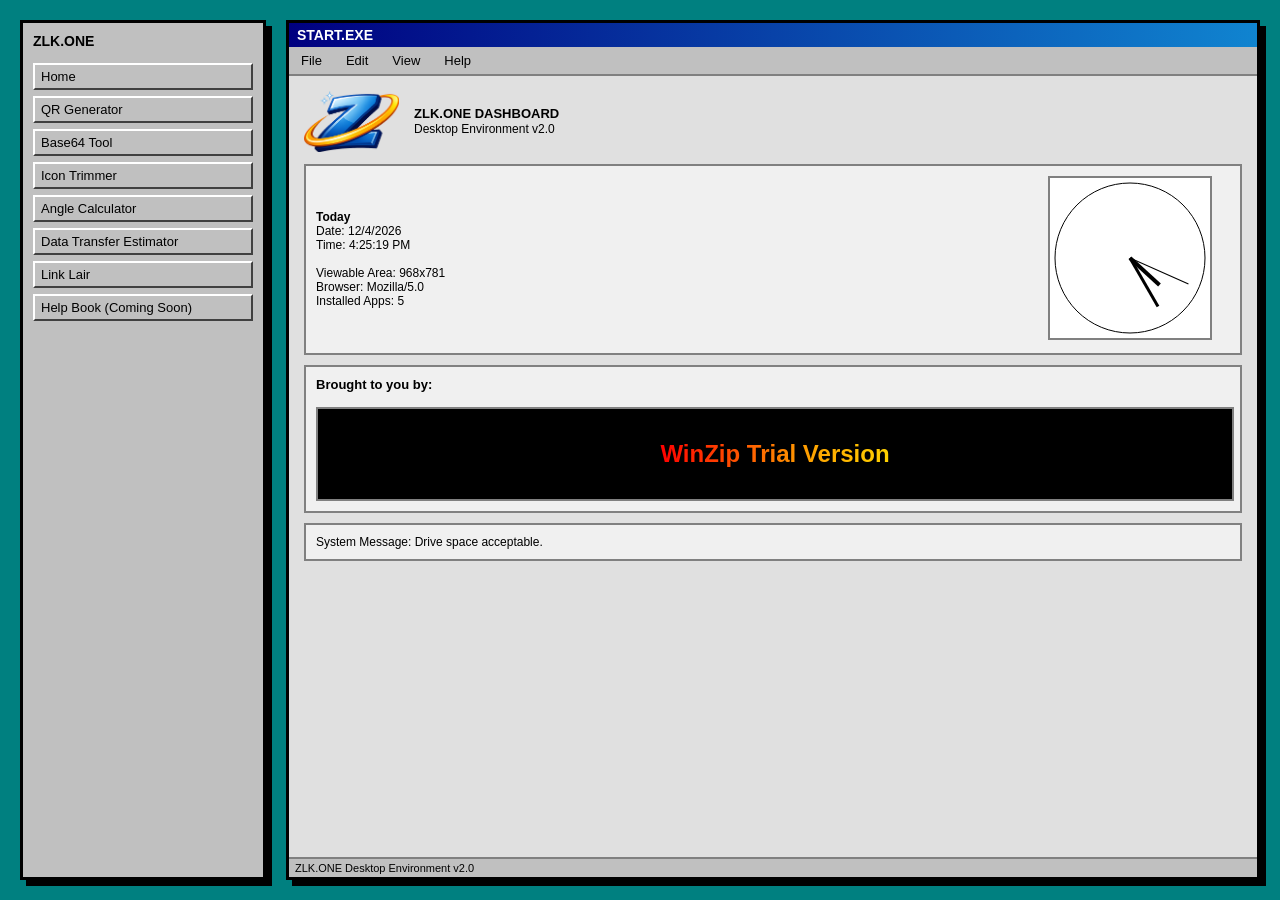
<file: index.html>
<!DOCTYPE html>
<html>
<head>
<meta charset="UTF-8">
<title>ZLK.ONE</title>
<link rel="icon" type="image/x-icon" href="/media/favicon.gif">

<link rel="stylesheet" href="css/zlk-base.css">

<style>
:root {
    --desktop-bg: #008080;

    --titlebar-start: #000080;
    --titlebar-end: #1084d0;
}

body {
    background: var(--desktop-bg);
}

.desktop {
    display: flex;
    height: 100vh;
    padding: 20px;
    box-sizing: border-box;
    gap: 20px;
}

.sidebar {
    width: 220px;
    background: #c0c0c0;
    border: 3px solid #000;
    box-shadow: 6px 6px 0px #000;
    padding: 10px;
}

.sidebar h3 {
    margin-top: 0;
    font-size: 14px;
}

.nav-button {
    display: block;
    width: 100%;
    margin-bottom: 6px;
    text-align: left;
}

.window {
    flex: 1;
    background: #c0c0c0;
    border: 3px solid #000;
    box-shadow: 6px 6px 0px #000;
    display: flex;
    flex-direction: column;
}

.titlebar {
    background: linear-gradient(
        to right,
        var(--titlebar-start),
        var(--titlebar-end)
    );
    color: white;
    padding: 4px 8px;
    font-weight: bold;
    font-size: 14px;
}

.menubar {
    background: #c0c0c0;
    padding: 4px 6px;
    border-bottom: 2px solid #808080;
}

.content {
    flex: 1;
    background: #e0e0e0;
}

.content iframe {
    width: 100%;
    height: 100%;
    border: none;
}

.statusbar {
    background: #c0c0c0;
    border-top: 2px solid #808080;
    padding: 3px 6px;
    font-size: 11px;
}

</style>
</head>

<body>

<div class="desktop">

    <div class="sidebar">
        <h3>ZLK.ONE</h3>

        <button class="nav-button" onclick="loadApp('home.html','START.EXE')">Home</button>
        <button class="nav-button" onclick="loadApp('qrcode.html','MASAHIRO.EXE')">QR Generator</button>
        <button class="nav-button" onclick="loadApp('base64.html','BASED64.EXE')">Base64 Tool</button>
		<button class="nav-button" onclick="loadApp('icontrimmer.html','PIXELRECYCLER.EXE')">Icon Trimmer</button>
        <button class="nav-button" onclick="loadApp('anglecalc.html','FLIPPO.EXE')">Angle Calculator</button>
		<button class="nav-button" onclick="loadApp('transfertime.html','COPYTIME.EXE')">Data Transfer Estimator</button>
        <button class="nav-button" onclick="loadApp('links.html','BOOKMARKS.EXE')">Link Lair</button>
        <button class="nav-button" onclick="loadApp('home.html','COMPUTERBIBLE.EXE')">Help Book (Coming Soon)</button>

    </div>

    <div class="window">

        <div class="titlebar" id="appTitle">
            START.EXE
        </div>

    <div class="menubar" id="menubar">

    <div class="menu-item" onclick="toggleMenu('fileMenu', this)">File</div>
    <div class="menu-item" onclick="toggleMenu('editMenu', this)">Edit</div>
    <div class="menu-item" onclick="toggleMenu('viewMenu', this)">View</div>
    <div class="menu-item" onclick="toggleMenu('helpMenu', this)">Help</div>

    <!-- FILE -->
    <div class="dropdown" id="fileMenu">
        <div onclick="reloadApp()">Reload App</div>
        <div onclick="openNewWindow()">Open in New Window</div>
        <div onclick="closeApp()">Close App</div>
    </div>

    <!-- EDIT -->
    <div class="dropdown" id="editMenu">
        <div onclick="copyPageURL()">Copy Page URL</div>
        <div onclick="clearCurrentApp()">Clear Current App</div>
    </div>

    <!-- VIEW -->
    <div class="dropdown" id="viewMenu">

        <div class="submenu-title">Wallpaper</div>
        <div onclick="setWallpaper('#008080')">Teal Horizon</div>
        <div onclick="setWallpaper('#000000')">Midnight Mode</div>
        <div onclick="setWallpaper('#202060')">Deep Space Blue</div>

        <div class="submenu-title">Titlebar Theme</div>
        <div onclick="setTheme('#000080','#1084d0')">Corporate Blue</div>
        <div onclick="setTheme('#800040','#ff4fa3')">Executive Magenta</div>
        <div onclick="setTheme('#004d00','#00cc66')">Enterprise Green</div>
        <div onclick="setTheme('#333','#888')">Monochrome Steel</div>

    </div>

    <!-- HELP -->
    <div class="dropdown" id="helpMenu">
        <div onclick="loadApp('about.html','ABOUT ZLK.ONE')">About...</div>
    </div>

</div>

        <div class="content">
            <iframe id="appFrame" src="apps/home.html"></iframe>
        </div>

        <div class="statusbar">
            ZLK.ONE Desktop Environment v2.0
        </div>

    </div>

</div>

<script>
function loadApp(file, title) {
    document.getElementById("appFrame").src = "apps/" + file;
    document.getElementById("appTitle").textContent = title;
}

// --- MENU SYSTEM ---

function toggleMenu(menuId, el) {

    const menu = document.getElementById(menuId);
    const alreadyOpen = menu.style.display === "flex";

    closeAllMenus();

    if (alreadyOpen) return;

    menu.style.display = "flex";
    el.classList.add("active");

    // Anchor directly under the clicked menu item
    menu.style.left = el.offsetLeft + "px";
}

function closeAllMenus() {
    document.querySelectorAll(".dropdown").forEach(d => {
        d.style.display = "none";
    });
    document.querySelectorAll(".menu-item").forEach(m => {
        m.classList.remove("active");
    });
}

document.addEventListener("click", function(e) {
    if (!e.target.closest(".menubar")) {
        closeAllMenus();
    }
});

// --- FILE MENU ---

function reloadApp() {
    const frame = document.getElementById("appFrame");
    frame.src = frame.src;
    closeAllMenus();
}

function openNewWindow() {
    const frame = document.getElementById("appFrame");
    window.open(frame.src, "_blank");
    closeAllMenus();
}

function closeApp() {
    loadApp('home.html','Home');
    closeAllMenus();
}

// --- EDIT MENU ---

function copyPageURL() {
    navigator.clipboard.writeText(window.location.href);
    closeAllMenus();
}

function clearCurrentApp() {
    const frame = document.getElementById("appFrame");
    frame.contentWindow.location.reload();
    closeAllMenus();
}

// --- VIEW MENU ---

function setWallpaper(color) {
    document.documentElement.style.setProperty('--desktop-bg', color);
    closeAllMenus();
}

function setTheme(start, end) {
    document.documentElement.style.setProperty('--titlebar-start', start);
    document.documentElement.style.setProperty('--titlebar-end', end);
    closeAllMenus();
}
</script>

</body>
</html>
</file>
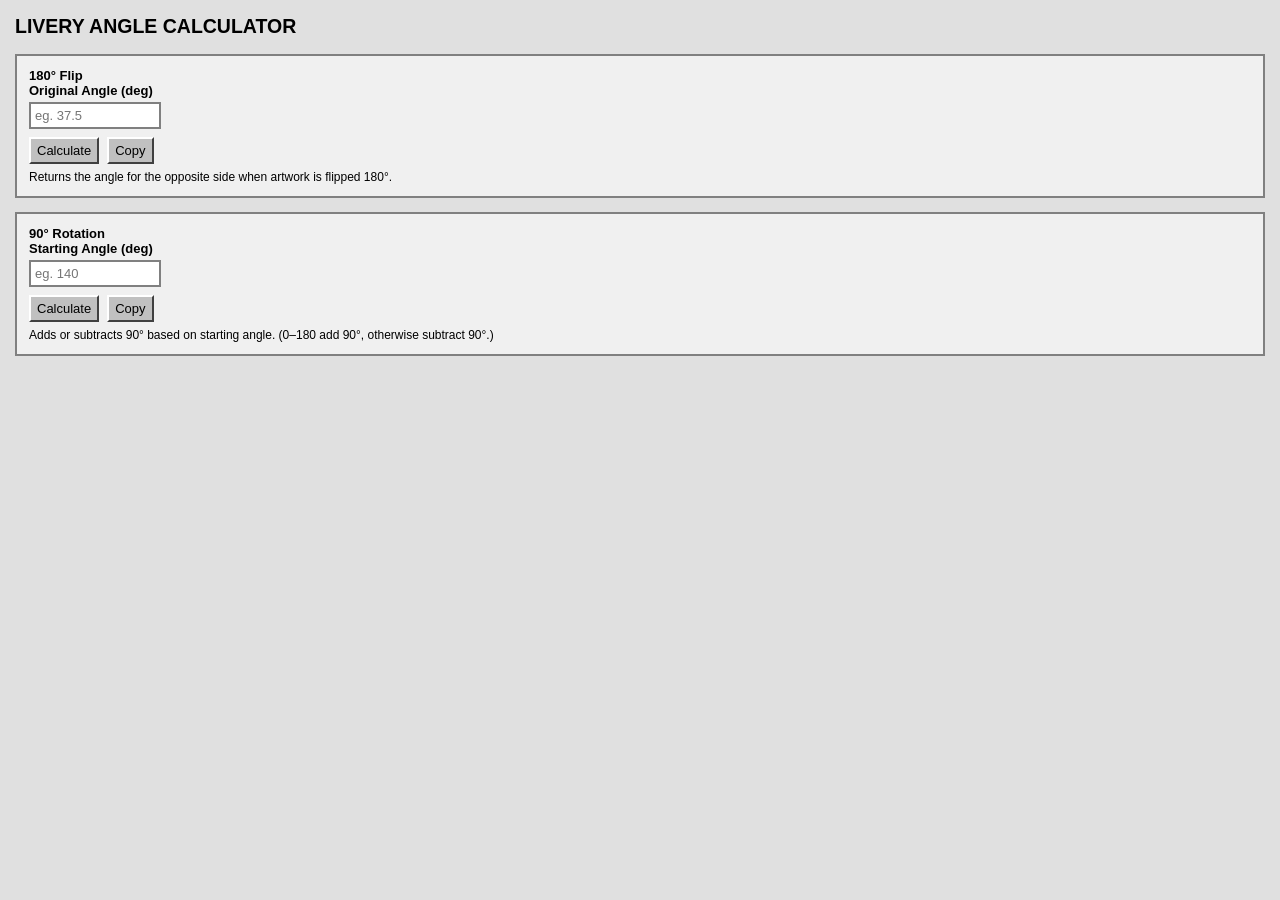
<file: apps/anglecalc.html>
<!DOCTYPE html>
<html>
<head>
<meta charset="UTF-8">
<link rel="stylesheet" href="../css/zlk-base.css">

<style>
.container {
    padding: 15px;
}

h2 {
    margin-top: 0;
}

.section {
    border: 2px solid #808080;
    background: #f0f0f0;
    padding: 12px;
    margin-bottom: 14px;
}

label {
    display: block;
    margin-bottom: 4px;
    font-weight: bold;
}

input[type=number] {
    width: 120px;
    padding: 4px;
    border: 2px solid #808080;
    background: white;
}

.buttons {
    margin-top: 8px;
    display: flex;
    align-items: center;
    gap: 8px;
}

.result {
    font-weight: bold;
    color: #006600;
}

.description {
    font-size: 12px;
    margin-top: 6px;
}
</style>
</head>

<body>

<div class="container">

<h2>LIVERY ANGLE CALCULATOR</h2>

<div class="section">

    <strong>180° Flip</strong>

    <label for="angle180">Original Angle (deg)</label>
    <input id="angle180" type="number" step="0.1" placeholder="eg. 37.5">

    <div class="buttons">
        <button onclick="calcFlip()">Calculate</button>
        <button onclick="copyResult('result180')">Copy</button>
        <span id="result180" class="result"></span>
    </div>

    <div class="description">
        Returns the angle for the opposite side when artwork is flipped 180°.
    </div>

</div>

<div class="section">

    <strong>90° Rotation</strong>

    <label for="angleRotate">Starting Angle (deg)</label>
    <input id="angleRotate" type="number" step="0.1" placeholder="eg. 140">

    <div class="buttons">
        <button onclick="calcRotate()">Calculate</button>
        <button onclick="copyResult('resultRotate')">Copy</button>
        <span id="resultRotate" class="result"></span>
    </div>

    <div class="description">
        Adds or subtracts 90° based on starting angle.
        (0–180 add 90°, otherwise subtract 90°.)
    </div>

</div>

</div>

<script>

// 180° flip
function calcFlip() {
    const angle = parseFloat(document.getElementById('angle180').value) || 0;
    const result = (540 - angle) % 360;
    document.getElementById('result180').textContent =
        result.toFixed(1) + "°";
}

// 90° rotate
function calcRotate() {
    const angle = parseFloat(document.getElementById('angleRotate').value) || 0;
    let result;

    if (angle >= 0 && angle < 180) {
        result = angle + 90;
    } else {
        result = angle - 90;
    }

    result = (result + 360) % 360;

    document.getElementById('resultRotate').textContent =
        result.toFixed(1) + "°";
}

// Copy to clipboard
function copyResult(id) {
    const text = document.getElementById(id).textContent;
    if (text) {
        navigator.clipboard.writeText(text);
    }
}

// Enter key triggers
document.getElementById('angle180').addEventListener('keydown', function(e) {
    if (e.key === 'Enter') calcFlip();
});

document.getElementById('angleRotate').addEventListener('keydown', function(e) {
    if (e.key === 'Enter') calcRotate();
});

</script>

</body>
</html>
</file>
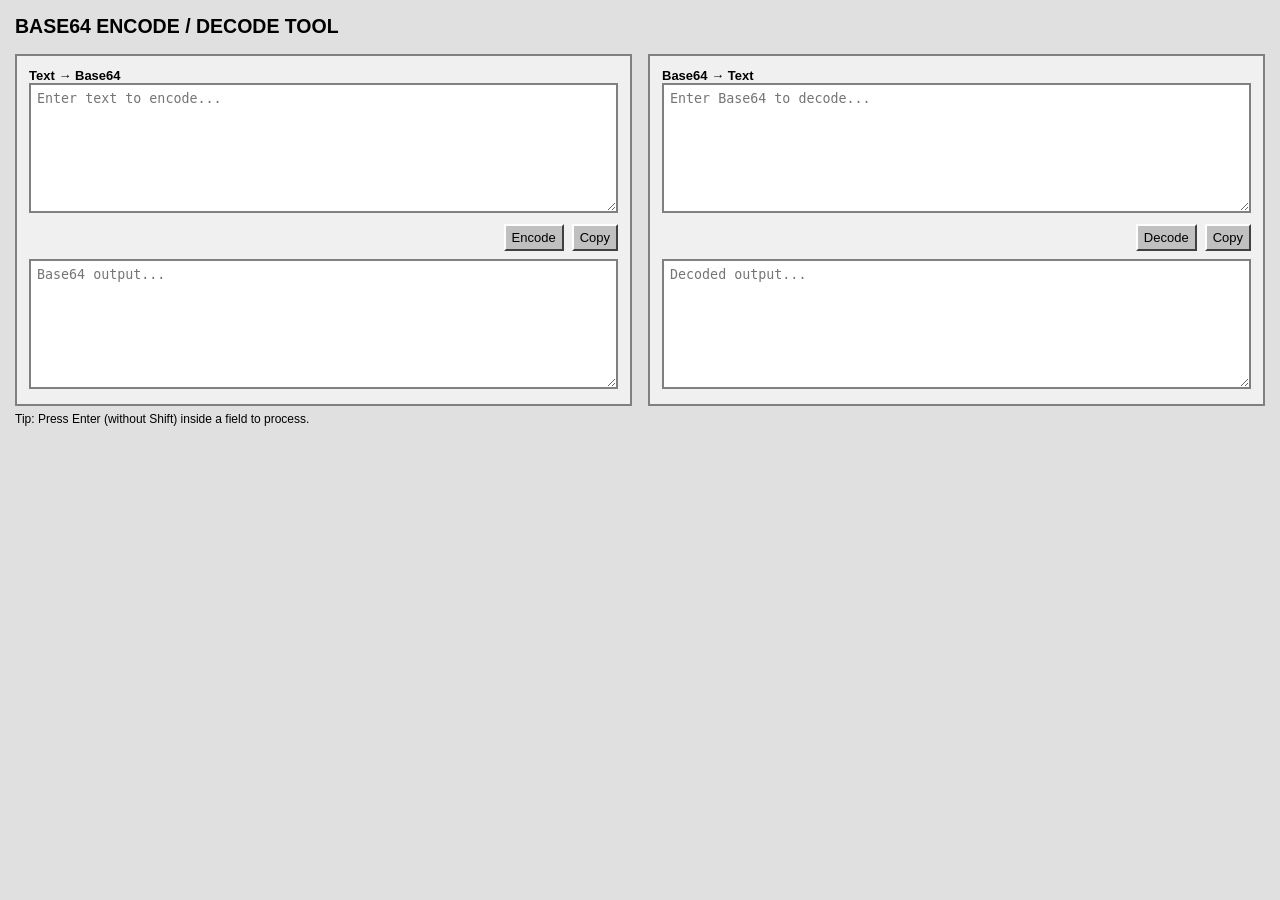
<file: apps/base64.html>
<!DOCTYPE html>
<html>
<head>
<meta charset="UTF-8">
<link rel="stylesheet" href="../css/zlk-base.css">

<style>
.container {
    padding: 15px;
}

h2 {
    margin-top: 0;
}

.wrapper {
    display: grid;
    grid-template-columns: 1fr 1fr;
    gap: 16px;
}

.section {
    border: 2px solid #808080;
    background: #f0f0f0;
    padding: 12px;
}

textarea {
    width: 100%;
    height: 130px;
    padding: 6px;
    border: 2px solid #808080;
    background: white;
    resize: vertical;
    box-sizing: border-box;
}

.buttons {
    margin: 8px 0;
    display: flex;
    gap: 8px;
    justify-content: flex-end;
}

.status {
    font-size: 12px;
    margin-top: 6px;
}
</style>
</head>

<body>

<div class="container">

<h2>BASE64 ENCODE / DECODE TOOL</h2>

<div class="wrapper">

<!-- ENCODE -->
<div class="section">

<strong>Text → Base64</strong>

<textarea id="plainText" placeholder="Enter text to encode..."></textarea>

<div class="buttons">
    <button onclick="encodeText()">Encode</button>
    <button onclick="copyToClipboard('encodedText')">Copy</button>
</div>

<textarea id="encodedText" placeholder="Base64 output..." readonly></textarea>

</div>

<!-- DECODE -->
<div class="section">

<strong>Base64 → Text</strong>

<textarea id="base64Input" placeholder="Enter Base64 to decode..."></textarea>

<div class="buttons">
    <button onclick="decodeText()">Decode</button>
    <button onclick="copyToClipboard('decodedText')">Copy</button>
</div>

<textarea id="decodedText" placeholder="Decoded output..." readonly></textarea>

</div>

</div>

<div class="status">
Tip: Press Enter (without Shift) inside a field to process.
</div>

</div>

<script>

// Encode
function encodeText() {
    const input = document.getElementById('plainText').value;
    try {
        const encoded = btoa(unescape(encodeURIComponent(input)));
        document.getElementById('encodedText').value = encoded;
    } catch (e) {
        document.getElementById('encodedText').value = "Error encoding text.";
    }
}

// Decode
function decodeText() {
    const input = document.getElementById('base64Input').value;
    try {
        const decoded = decodeURIComponent(escape(atob(input)));
        document.getElementById('decodedText').value = decoded;
    } catch (e) {
        document.getElementById('decodedText').value = "Error decoding Base64.";
    }
}

// Copy
function copyToClipboard(id) {
    const text = document.getElementById(id);
    text.select();
    document.execCommand('copy');
}

// Enter triggers
document.getElementById('plainText').addEventListener('keydown', function(e) {
    if (e.key === 'Enter' && !e.shiftKey) {
        e.preventDefault();
        encodeText();
    }
});

document.getElementById('base64Input').addEventListener('keydown', function(e) {
    if (e.key === 'Enter' && !e.shiftKey) {
        e.preventDefault();
        decodeText();
    }
});

</script>

</body>
</html>
</file>
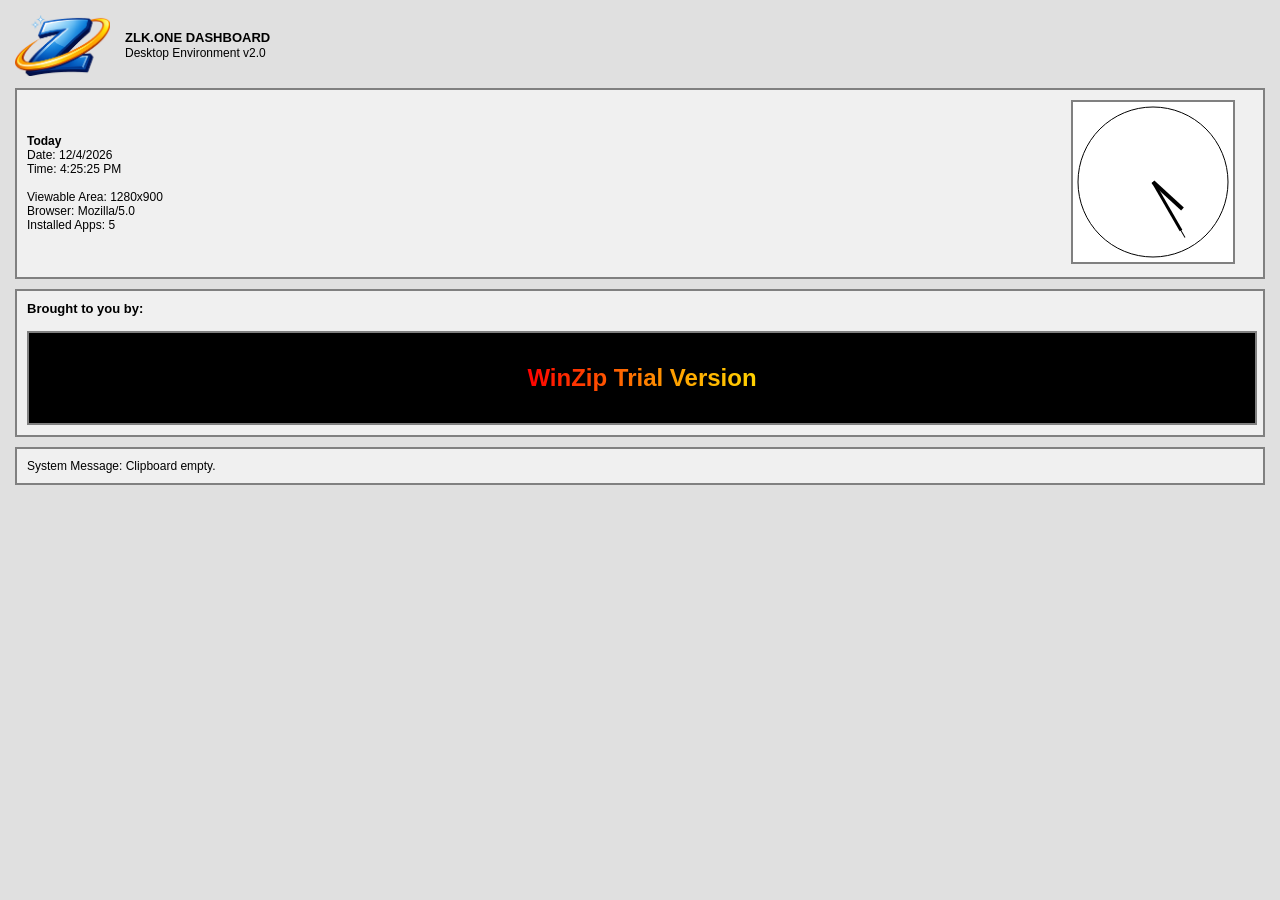
<file: apps/home.html>
<!DOCTYPE html>
<html>
<head>
<meta charset="UTF-8">
<link rel="stylesheet" href="../css/zlk-base.css">

<style>
.container {
    padding: 15px;
}

.top {
    display: flex;
    align-items: center;
    gap: 15px;
    margin-bottom: 12px;
}

.logo {
    width: 95px;
}

.section {
    border: 2px solid #808080;
    background: #f0f0f0;
    padding: 10px;
    margin-bottom: 10px;
}

.grid-2 {
    display: grid;
    grid-template-columns: 1fr 200px;
    gap: 15px;
    align-items: center;
}

.small {
    font-size: 12px;
}

.clock {
    text-align: center;
}

canvas {
    background: white;
    border: 2px solid #808080;
}

.parody-showcase {
    width: 100%;
    height: 90px;
    border: 2px solid #808080;
    background: #000;
    display: flex;
    align-items: center;
    justify-content: center;
    position: relative;
    cursor: pointer;
}

.parody-text {
    font-family: "Comic Sans MS", cursive, sans-serif;
    font-size: 24px;
    font-weight: bold;
    text-align: center;
    display: inline-block; /* Helps the clipping engine stay stable */

    background: linear-gradient(90deg, red, orange, yellow, green, cyan, blue, violet);
    background-size: 400%;

    -webkit-background-clip: text;
    background-clip: text; /* Standard property */
    -webkit-text-fill-color: transparent;

    animation: rainbow 6s linear infinite;
}

@keyframes rainbow {
    0% { background-position: 0% }
    100% { background-position: 400% }
}

@keyframes breathe {
    0%, 100% { transform: scale(1); }
    50% { transform: scale(1.15); }
}
</style>
</head>

<body>

<div class="container">

<div class="top">
    <img src="../media/z.png" class="logo">
    <div>
        <strong>ZLK.ONE DASHBOARD</strong><br>
        <span class="small">Desktop Environment v2.0</span>
    </div>
</div>

<div class="section grid-2">

    <div class="small">
        <strong>Today</strong><br>
        Date: <span id="date"></span><br>
        Time: <span id="time"></span><br><br>

        Viewable Area: <span id="screen"></span><br>
        Browser: <span id="browser"></span><br>
        Installed Apps: 5
    </div>

    <div class="clock">
        <canvas id="analogClock" width="160" height="160"></canvas>
    </div>

</div>

<div class="section">
    <strong>Brought to you by:</strong><br><br>
    <div id="parodyShowcase" class="parody-showcase"></div>
</div>

<div class="section small">
    System Message: <span id="message"></span>
</div>

</div>

<script>

// -------- DATE & TIME --------

function updateTime() {
    const now = new Date();
    document.getElementById("date").textContent =
        now.toLocaleDateString();
    document.getElementById("time").textContent =
        now.toLocaleTimeString();
}
setInterval(updateTime, 1000);
updateTime();

document.getElementById("screen").textContent =
    window.innerWidth + "x" + window.innerHeight;

document.getElementById("browser").textContent =
    navigator.userAgent.split(" ")[0];

// -------- ANALOG CLOCK --------

const canvas = document.getElementById("analogClock");
const ctx = canvas.getContext("2d");
const radius = canvas.height / 2;
ctx.translate(radius, radius);

function drawClock() {
    ctx.clearRect(-radius, -radius, canvas.width, canvas.height);

    ctx.beginPath();
    ctx.arc(0, 0, radius - 5, 0, 2 * Math.PI);
    ctx.fillStyle = "#fff";
    ctx.fill();
    ctx.stroke();

    const now = new Date();
    const hour = now.getHours() % 12;
    const minute = now.getMinutes();
    const second = now.getSeconds();

    drawHand((hour + minute/60) * Math.PI/6, radius * 0.5, 4);
    drawHand(minute * Math.PI/30, radius * 0.7, 3);
    drawHand(second * Math.PI/30, radius * 0.8, 1);
}

function drawHand(angle, length, width) {
    ctx.beginPath();
    ctx.lineWidth = width;
    ctx.moveTo(0,0);
    ctx.rotate(angle);
    ctx.lineTo(0, -length);
    ctx.stroke();
    ctx.rotate(-angle);
}

setInterval(drawClock, 1000);
drawClock();

// -------- PARODY SPONSORS --------

const parodySponsors = [
  "WinZip Trial Version",
  "56k Dial-Up Elite",
  "Generic Beige Tower Co.",
  "Overclockers Anonymous",
  "3dfx Voodoo Graphics",
  "Clippy’s Legal Defense Fund",
  "Screen Saver Enjoyers Union",
  "The Recycle Bin (Empty)",
  "IRQ Conflict Survivors",
  "SCSI Terminator Appreciation Society",
  "Norton Utilities (1999)",
  "Netscape Navigator Support Group",
  "Ask Jeeves Research Division",
  "AltaVista Deep Index Team",
  "Free AOL Trial CDs",
  "The “Safely Remove Hardware” Prayer Circle",
  "CTRL+ALT+DEL Enthusiasts",
  "Defrag Weekend Warriors",
  "The Readme.txt Preservation Society",
  "Shareware Registration Reminder #37",
  "“Do Not Turn Off Your Computer”",
  "Microsoft Plus! Pack Nostalgia",
  "Sound Blaster Driver Roulette",
  "RealPlayer (Rhapsody Installed)",
  "The Registry (Handle With Care)",
  "Your Friendly Neighborhood Patch Cable",
  "Thermal Paste Enthusiasts",
  "The Button That Says Turbo",
  "SYSTEM32",
  "The Dreaded ‘Unknown Device’",
  "‘Buffering…’",
  "The Startup Sound (Max Volume)",
  "“This Copy of Windows Is Not Genuine”",
  "VGA 640×480 Loyalists",
  "The Beige Keycap Consortium",
  "QuickTime Alternatives Committee",
  "The Pop-Up Blocker (Doing Its Best)",
  "“One More Reboot Should Fix It”",
  "The Space Bar (Well-Worn)",
  "‘Press Any Key’ (Where’s Any?)",
  "The Magic Smoke Containment Unit",
  "“Have You Tried Turning It Off And On?”",
  "The Ghost Of Internet Explorer 6",
  "Null Modem Cable Collectors",
  "The Unlicensed WinRAR Years (Respectfully)",
  "“Trial Expired (But It Still Works)”",
  "The LAN Party Snack Fund",
  "The BIOS Beep Translator",
  "Your Last Known Good Configuration"
];

let parodyIndex = 0;

const parodyShowcase = document.getElementById("parodyShowcase");
const parodyLabel = document.createElement("div");
parodyLabel.className = "parody-text";
parodyShowcase.innerHTML = "";
parodyShowcase.appendChild(parodyLabel);

function rotateParodySponsor() {
    parodyLabel.textContent = parodySponsors[parodyIndex];
    parodyIndex = (parodyIndex + 1) % parodySponsors.length;
}

setInterval(rotateParodySponsor, 5000);
rotateParodySponsor();

// -------- SYSTEM MESSAGE --------

const messages = [
    "All systems nominal.",
    "No pending updates.",
    "Clipboard empty.",
    "Drive space acceptable.",
    "Ready."
];

document.getElementById("message").textContent =
    messages[Math.floor(Math.random() * messages.length)];

</script>

</body>
</html>
</file>
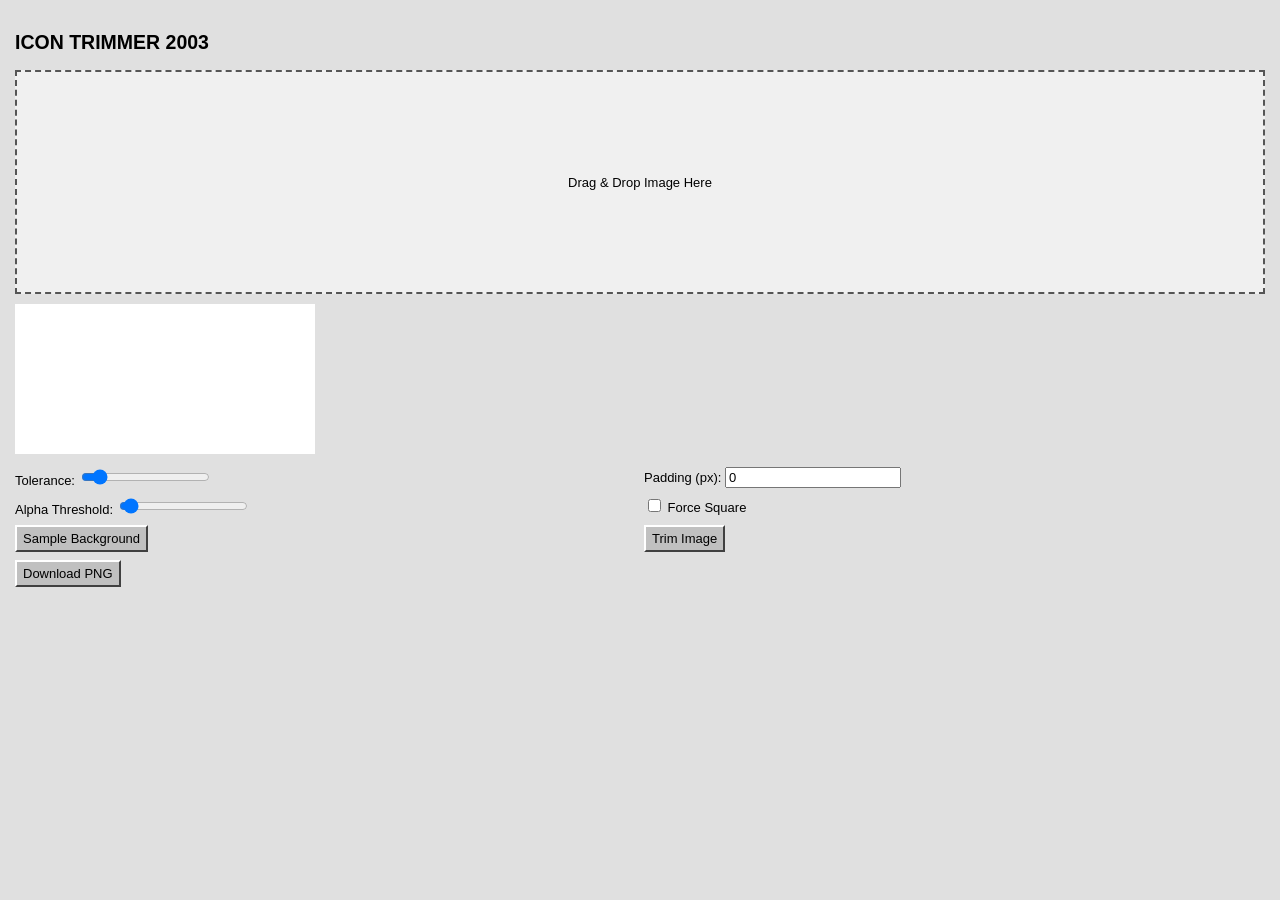
<file: apps/icontrimmer.html>
<!DOCTYPE html>
<html>
<head>
<meta charset="UTF-8">
<link rel="stylesheet" href="../css/zlk-base.css">

<style>
.container {
    padding: 15px;
}

.dropzone {
    border: 2px dashed #555;
    background: #f0f0f0;
    height: 220px;
    display: flex;
    align-items: center;
    justify-content: center;
    margin-bottom: 10px;
}

canvas {
    max-width: 100%;
    margin-bottom: 10px;
    background: white;
}

.controls {
    display: grid;
    grid-template-columns: 1fr 1fr;
    gap: 8px;
}
</style>
</head>

<body>

<div class="container">

<h2>ICON TRIMMER 2003</h2>

<div class="dropzone" id="dropzone">
    Drag & Drop Image Here
</div>

<canvas id="canvas"></canvas>

<div class="controls">
    <div>
        Tolerance:
        <input type="range" id="tolerance" min="0" max="100" value="10">
    </div>

    <div>
        Padding (px):
        <input type="number" id="padding" value="0" min="0">
    </div>

    <div>
        Alpha Threshold:
        <input type="range" id="alphaThreshold" min="0" max="255" value="10">
    </div>

    <div>
        <label>
            <input type="checkbox" id="forceSquare">
            Force Square
        </label>
    </div>

    <div>
        <button id="sampleBg">Sample Background</button>
    </div>

    <div>
        <button id="trim">Trim Image</button>
    </div>

    <div>
        <button id="download">Download PNG</button>
    </div>
</div>

</div>

<script>

const dropzone = document.getElementById("dropzone");
const canvas = document.getElementById("canvas");
const ctx = canvas.getContext("2d");

const toleranceSlider = document.getElementById("tolerance");
const paddingInput = document.getElementById("padding");
const alphaSlider = document.getElementById("alphaThreshold");
const forceSquareCheckbox = document.getElementById("forceSquare");

let img = new Image();
let bgColor = null;
let originalFileName = "trimmed";

dropzone.addEventListener("dragover", e => e.preventDefault());

dropzone.addEventListener("drop", e => {
    e.preventDefault();
    const file = e.dataTransfer.files[0];
    if (!file) return;

    originalFileName = file.name.replace(/\.[^/.]+$/, "");

    const reader = new FileReader();
    reader.onload = function(event) {
        img.onload = function() {
            canvas.width = img.width;
            canvas.height = img.height;
            ctx.drawImage(img, 0, 0);
        }
        img.src = event.target.result;
    };
    reader.readAsDataURL(file);
});

document.getElementById("sampleBg").onclick = () => {
    alert("Click background color in the image.");
    canvas.onclick = function(e) {
        const rect = canvas.getBoundingClientRect();
        const x = Math.floor((e.clientX - rect.left) * (canvas.width / rect.width));
        const y = Math.floor((e.clientY - rect.top) * (canvas.height / rect.height));
        const pixel = ctx.getImageData(x, y, 1, 1).data;
        bgColor = pixel;
        alert("Background color sampled.");
        canvas.onclick = null;
    };
};

document.getElementById("trim").onclick = () => trimImage();

document.getElementById("download").onclick = () => {
    const link = document.createElement("a");
    link.download = originalFileName + "-trimmed.png";
    link.href = canvas.toDataURL("image/png");
    link.click();
};

function trimImage() {

    const tolerance = parseInt(toleranceSlider.value);
    const padding = parseInt(paddingInput.value);
    const alphaThreshold = parseInt(alphaSlider.value);
    const forceSquare = forceSquareCheckbox.checked;

    const imageData = ctx.getImageData(0, 0, canvas.width, canvas.height);
    const data = imageData.data;

    let hasTransparency = false;

    for (let i = 3; i < data.length; i += 4) {
        if (data[i] < 255) {
            hasTransparency = true;
            break;
        }
    }

    let top = canvas.height, bottom = 0, left = canvas.width, right = 0;

    function isContent(r, g, b, a) {

        if (hasTransparency) {
            return a > alphaThreshold;
        }

        if (!bgColor) return true;

        const dr = Math.abs(r - bgColor[0]);
        const dg = Math.abs(g - bgColor[1]);
        const db = Math.abs(b - bgColor[2]);

        return (dr > tolerance || dg > tolerance || db > tolerance);
    }

    for (let y = 0; y < canvas.height; y++) {
        for (let x = 0; x < canvas.width; x++) {

            const index = (y * canvas.width + x) * 4;
            const r = data[index];
            const g = data[index+1];
            const b = data[index+2];
            const a = data[index+3];

            if (isContent(r,g,b,a)) {
                top = Math.min(top, y);
                bottom = Math.max(bottom, y);
                left = Math.min(left, x);
                right = Math.max(right, x);
            }
        }
    }

    if (right <= left || bottom <= top) return;

    top -= padding;
    left -= padding;
    bottom += padding;
    right += padding;

    top = Math.max(0, top);
    left = Math.max(0, left);
    bottom = Math.min(canvas.height, bottom);
    right = Math.min(canvas.width, right);

    let width = right - left;
    let height = bottom - top;

    if (forceSquare) {
        const size = Math.max(width, height);

        const centerX = left + width / 2;
        const centerY = top + height / 2;

        left = Math.max(0, Math.floor(centerX - size / 2));
        top = Math.max(0, Math.floor(centerY - size / 2));

        if (left + size > canvas.width) left = canvas.width - size;
        if (top + size > canvas.height) top = canvas.height - size;

        width = size;
        height = size;
    }

    const newImage = ctx.getImageData(left, top, width, height);

    canvas.width = width;
    canvas.height = height;
    ctx.putImageData(newImage, 0, 0);
}

</script>

</body>
</html>
</file>
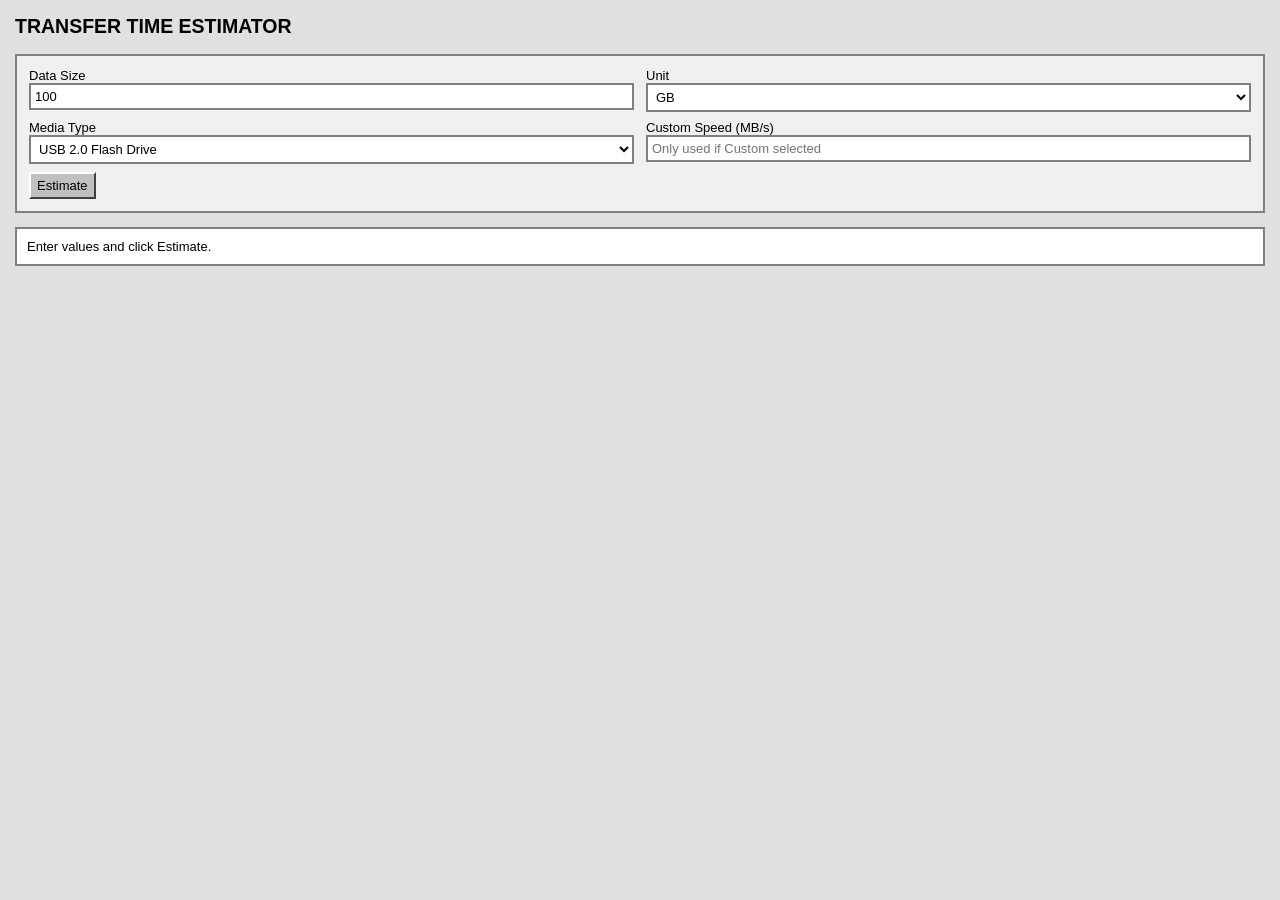
<file: apps/transfertime.html>
<!DOCTYPE html>
<html>
<head>
<meta charset="UTF-8">
<link rel="stylesheet" href="../css/zlk-base.css">

<style>
.container {
    padding: 15px;
}

h2 {
    margin-top: 0;
}

.section {
    border: 2px solid #808080;
    background: #f0f0f0;
    padding: 12px;
    margin-bottom: 14px;
}

.row {
    display: grid;
    grid-template-columns: 1fr 1fr;
    gap: 12px;
    margin-bottom: 8px;
}

input, select {
    width: 100%;
    padding: 4px;
    border: 2px solid #808080;
    background: white;
    box-sizing: border-box;
}

.results {
    border: 2px solid #808080;
    background: white;
    padding: 10px;
    margin-top: 10px;
    font-size: 13px;
}

.result-line {
    margin-bottom: 6px;
}

.good { color: #006600; }
.medium { color: #aa6600; }
.bad { color: #990000; }

.small {
    font-size: 12px;
    margin-top: 6px;
}
</style>
</head>

<body>

<div class="container">

<h2>TRANSFER TIME ESTIMATOR</h2>

<div class="section">

<div class="row">
    <div>
        <label>Data Size</label>
        <input type="number" id="dataSize" value="100" min="0">
    </div>

    <div>
        <label>Unit</label>
        <select id="unit">
            <option value="MB">MB</option>
            <option value="GB" selected>GB</option>
            <option value="TB">TB</option>
        </select>
    </div>
</div>

<div class="row">
    <div>
        <label>Media Type</label>
        <select id="media">
            <option value="usb2">USB 2.0 Flash Drive</option>
            <option value="usb3">USB 3.0 Flash Drive</option>
            <option value="hdd">Internal HDD (SATA)</option>
            <option value="extHdd">External HDD (USB 3)</option>
            <option value="sataSsd">SATA SSD</option>
            <option value="nvme">NVMe SSD</option>
            <option value="1gbe">1Gbps Network</option>
            <option value="2.5gbe">2.5Gbps Network</option>
            <option value="10gbe">10Gbps Network</option>
            <option value="custom">Custom Speed</option>
        </select>
    </div>

    <div>
        <label>Custom Speed (MB/s)</label>
        <input type="number" id="customSpeed" placeholder="Only used if Custom selected">
    </div>
</div>

<button onclick="calculate()">Estimate</button>

</div>

<div class="results" id="results">
Enter values and click Estimate.
</div>

</div>

<script>

const presets = {
    usb2:     { worst: 5,   avg: 20,   best: 35 },
    usb3:     { worst: 20,  avg: 80,   best: 150 },
    hdd:      { worst: 80,  avg: 150,  best: 220 },
    extHdd:   { worst: 60,  avg: 130,  best: 200 },
    sataSsd:  { worst: 300, avg: 450,  best: 550 },
    nvme:     { worst: 800, avg: 2500, best: 3500 },
    "1gbe":   { worst: 80,  avg: 110,  best: 125 },
    "2.5gbe": { worst: 200, avg: 280,  best: 300 },
    "10gbe":  { worst: 600, avg: 900,  best: 1100 }
};

function convertToMB(value, unit) {
    if (unit === "GB") return value * 1024;
    if (unit === "TB") return value * 1024 * 1024;
    return value;
}

function formatTime(seconds) {
    seconds = Math.round(seconds);

    const days = Math.floor(seconds / 86400);
    seconds %= 86400;

    const hours = Math.floor(seconds / 3600);
    seconds %= 3600;

    const minutes = Math.floor(seconds / 60);
    const secs = seconds % 60;

    let result = "";

    if (days) result += days + "d ";
    if (hours) result += hours + "h ";
    if (minutes) result += minutes + "m ";
    if (secs && days === 0) result += secs + "s";

    return result.trim() || "0s";
}

function calculate() {

    const sizeValue = parseFloat(document.getElementById("dataSize").value) || 0;
    const unit = document.getElementById("unit").value;
    const media = document.getElementById("media").value;
    const customSpeed = parseFloat(document.getElementById("customSpeed").value);

    const totalMB = convertToMB(sizeValue, unit);

    let worst, avg, best;

    if (media === "custom") {
        if (!customSpeed || customSpeed <= 0) {
            document.getElementById("results").innerHTML =
                "<span class='bad'>Enter a valid custom speed.</span>";
            return;
        }
        worst = avg = best = customSpeed;
    } else {
        const p = presets[media];
        worst = p.worst;
        avg = p.avg;
        best = p.best;
    }

    const worstTime = formatTime(totalMB / worst);
    const avgTime = formatTime(totalMB / avg);
    const bestTime = formatTime(totalMB / best);

    document.getElementById("results").innerHTML = `
        <div class="result-line bad"><strong>Worst Case:</strong> ${worstTime} (${worst} MB/s)</div>
        <div class="result-line medium"><strong>Average:</strong> ${avgTime} (${avg} MB/s)</div>
        <div class="result-line good"><strong>Best Case:</strong> ${bestTime} (${best} MB/s)</div>
        <div class="small">Based on ${sizeValue} ${unit} (${Math.round(totalMB)} MB total)</div>
    `;
}

</script>

</body>
</html>
</file>
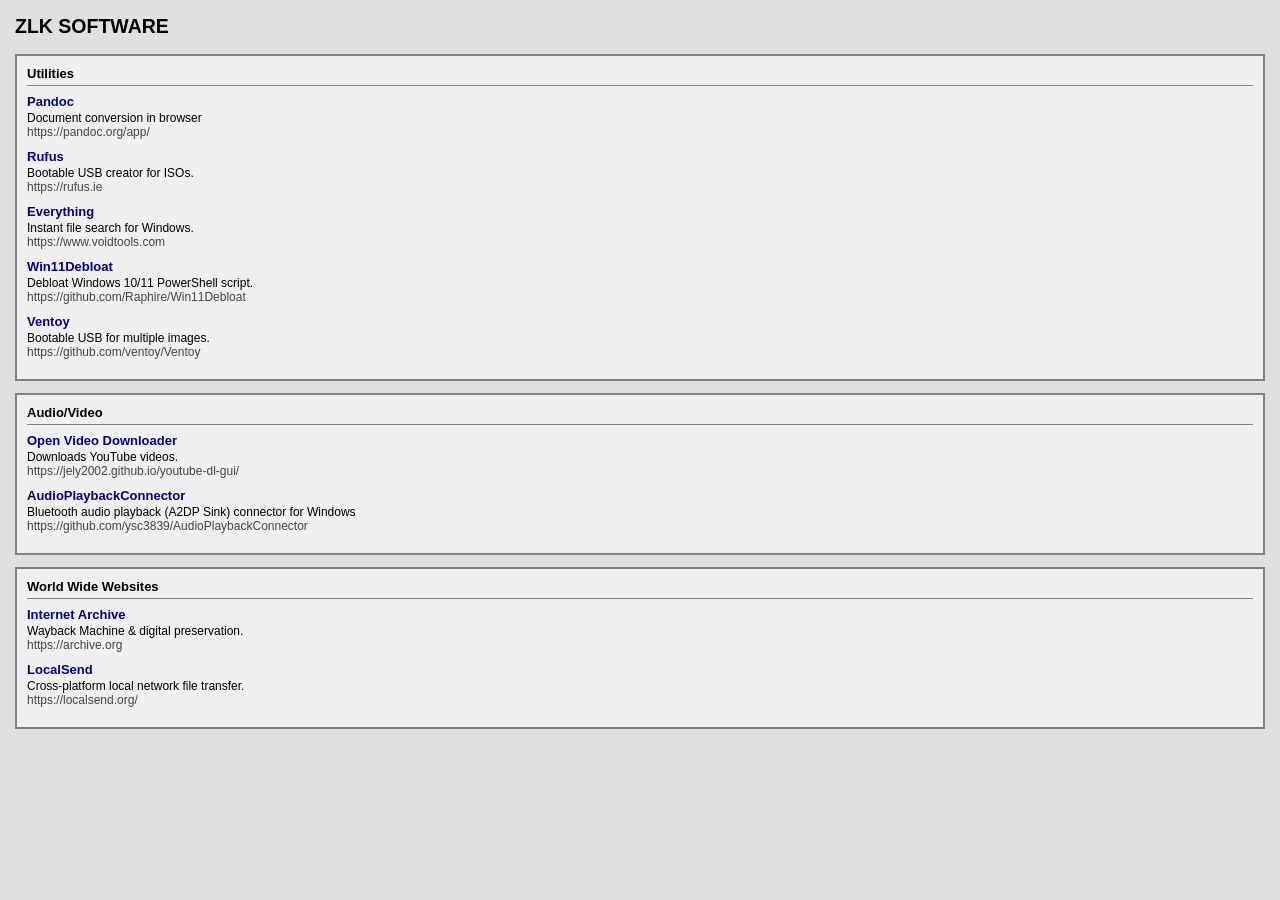
<file: apps/zlksoft.html>
<!DOCTYPE html>
<html>
<head>
<meta charset="UTF-8">
<link rel="stylesheet" href="../css/zlk-base.css">

<style>
.container {
    padding: 15px;
}

h2 {
    margin-top: 0;
}

.section {
    border: 2px solid #808080;
    background: #f0f0f0;
    padding: 10px;
    margin-bottom: 12px;
}

.link-item {
    margin-bottom: 10px;
}

.link-title {
    font-weight: bold;
}

.link-title a {
    text-decoration: none;
    color: #000080;
}

.link-title a:hover {
    text-decoration: underline;
}

.link-url {
    font-size: 12px;
    color: #444;
}

.link-desc {
    font-size: 12px;
    margin-top: 2px;
}

.category-title {
    font-weight: bold;
    margin-bottom: 8px;
    border-bottom: 1px solid #808080;
    padding-bottom: 4px;
}
</style>
</head>

<body>

<div class="container">

<h2>ZLK SOFTWARE</h2>

<div class="section">

<div class="category-title">Utilities</div>

<div class="link-item">
    <div class="link-title">
        <a href="https://pandoc.org/app/" target="_blank">Pandoc</a>
    </div>
    <div class="link-desc">Document conversion in browser</div>
    <div class="link-url">https://pandoc.org/app/</div>
</div>

<div class="link-item">
    <div class="link-title">
        <a href="https://rufus.ie" target="_blank">Rufus</a>
    </div>
    <div class="link-desc">Bootable USB creator for ISOs.</div>
    <div class="link-url">https://rufus.ie</div>
</div>

<div class="link-item">
    <div class="link-title">
        <a href="https://www.voidtools.com/" target="_blank">Everything</a>
    </div>
    <div class="link-desc">Instant file search for Windows.</div>
    <div class="link-url">https://www.voidtools.com</div>
</div>

<div class="link-item">
    <div class="link-title">
        <a href="https://github.com/Raphire/Win11Debloat" target="_blank">Win11Debloat</a>
    </div>
    <div class="link-desc">Debloat Windows 10/11 PowerShell script.</div>
    <div class="link-url">https://github.com/Raphire/Win11Debloat</div>
</div>

<div class="link-item">
    <div class="link-title">
        <a href="https://github.com/ventoy/Ventoy" target="_blank">Ventoy</a>
    </div>
    <div class="link-desc">Bootable USB for multiple images.</div>
    <div class="link-url">https://github.com/ventoy/Ventoy</div>
</div>

</div>

<div class="section">

<div class="category-title">Audio/Video</div>

<div class="link-item">
    <div class="link-title">
        <a href="https://jely2002.github.io/youtube-dl-gui/" target="_blank">Open Video Downloader</a>
    </div>
    <div class="link-desc">Downloads YouTube videos.</div>
    <div class="link-url">https://jely2002.github.io/youtube-dl-gui/</div>
</div>

<div class="link-item">
    <div class="link-title">
        <a href="https://github.com/ysc3839/AudioPlaybackConnector" target="_blank">AudioPlaybackConnector</a>
    </div>
    <div class="link-desc">Bluetooth audio playback (A2DP Sink) connector for Windows</div>
    <div class="link-url">https://github.com/ysc3839/AudioPlaybackConnector</div>
</div>

</div>

<div class="section">

<div class="category-title">World Wide Websites</div>

<div class="link-item">
    <div class="link-title">
        <a href="https://archive.org" target="_blank">Internet Archive</a>
    </div>
    <div class="link-desc">Wayback Machine & digital preservation.</div>
    <div class="link-url">https://archive.org</div>
</div>

<div class="link-item">
    <div class="link-title">
        <a href="https://localsend.org/" target="_blank">LocalSend</a>
    </div>
    <div class="link-desc">Cross-platform local network file transfer.</div>
    <div class="link-url">https://localsend.org/</div>
</div>

</div>

</div>

</body>
</html>
</file>
<file: css/zlk-base.css>
body {
    margin: 0;
    font-family: Tahoma, Verdana, sans-serif;
    background: #e0e0e0;
    font-size: 13px;
}

button {
    background: #c0c0c0;
    border: 2px solid #fff;
    border-right-color: #404040;
    border-bottom-color: #404040;
    padding: 4px 6px;
    font-size: 13px;
    cursor: pointer;
}

button:active {
    border: 2px solid #404040;
    border-right-color: #fff;
    border-bottom-color: #fff;
}

input, select {
    font-family: Tahoma, Verdana, sans-serif;
    font-size: 13px;
}

.menubar {
    background: #c0c0c0;
    padding: 4px 6px;
    border-bottom: 2px solid #808080;
    display: flex;
    gap: 12px;
    position: relative;
}

.menu-item {
    cursor: pointer;
    padding: 2px 6px;
}

.menu-item.active {
    background: #000080;
    color: white;
}

.dropdown {
    position: absolute;
    top: 24px;
    background: #c0c0c0;
    border: 2px solid #808080;
    display: none;
    flex-direction: column;
    min-width: 180px;
    z-index: 999;
}

.dropdown div {
    padding: 4px 8px;
    cursor: pointer;
}

.dropdown div:hover {
    background: #000080;
    color: white;
}

.submenu-title {
    font-weight: bold;
    padding: 4px 8px;
    border-top: 1px solid #808080;
}
</file>
